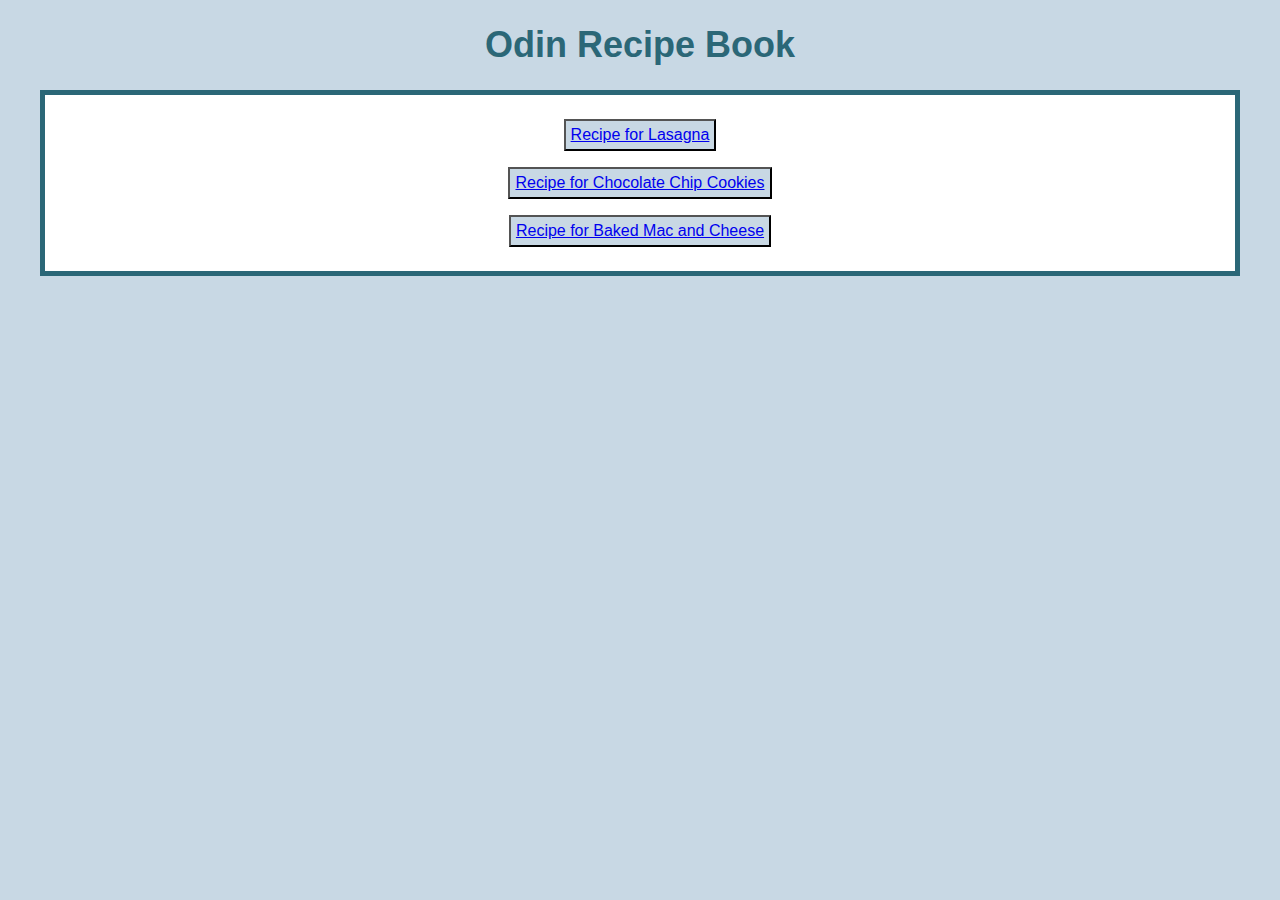
<file: index.html>
<!DOCTYPE html>
<html lang="en">
    <head>
        <meta charset="UTF-8">
        <title>Recipe Book</title>
        <link rel="stylesheet" href="styles.css">
    </head>

    <body>
        <h1>Odin Recipe Book</h1>
        <div class="links">
            <button><a href="recipes/lasagna.html">Recipe for Lasagna</a></button>
            <button><a href="recipes/choco-cookie.html">Recipe for Chocolate Chip Cookies</a></button>
            <button><a href="recipes/mac-and-cheese.html">Recipe for Baked Mac and Cheese</a></button>
        <div>
    </body>
</html>
</file>
<file: styles.css>
body {
    background-color: #c8d8e4;
    color: #2b6777;
    font-family: Arial, Helvetica, sans-serif;
}

h1 {
    text-align: center;
    font-size: 36px;
}

.links {
    background-color: white;
    text-align: center;
    padding: 8px;
    margin: 8px 32px;
    border: 5px;
    border-style: solid;
    border-color: #2b6777;
}

button {
    display: block;
    margin: 16px auto;
    background-color: #c8d8e4;
    color: #2b6777;
    font-size: 16px;
    padding: 5px;
}
</file>
